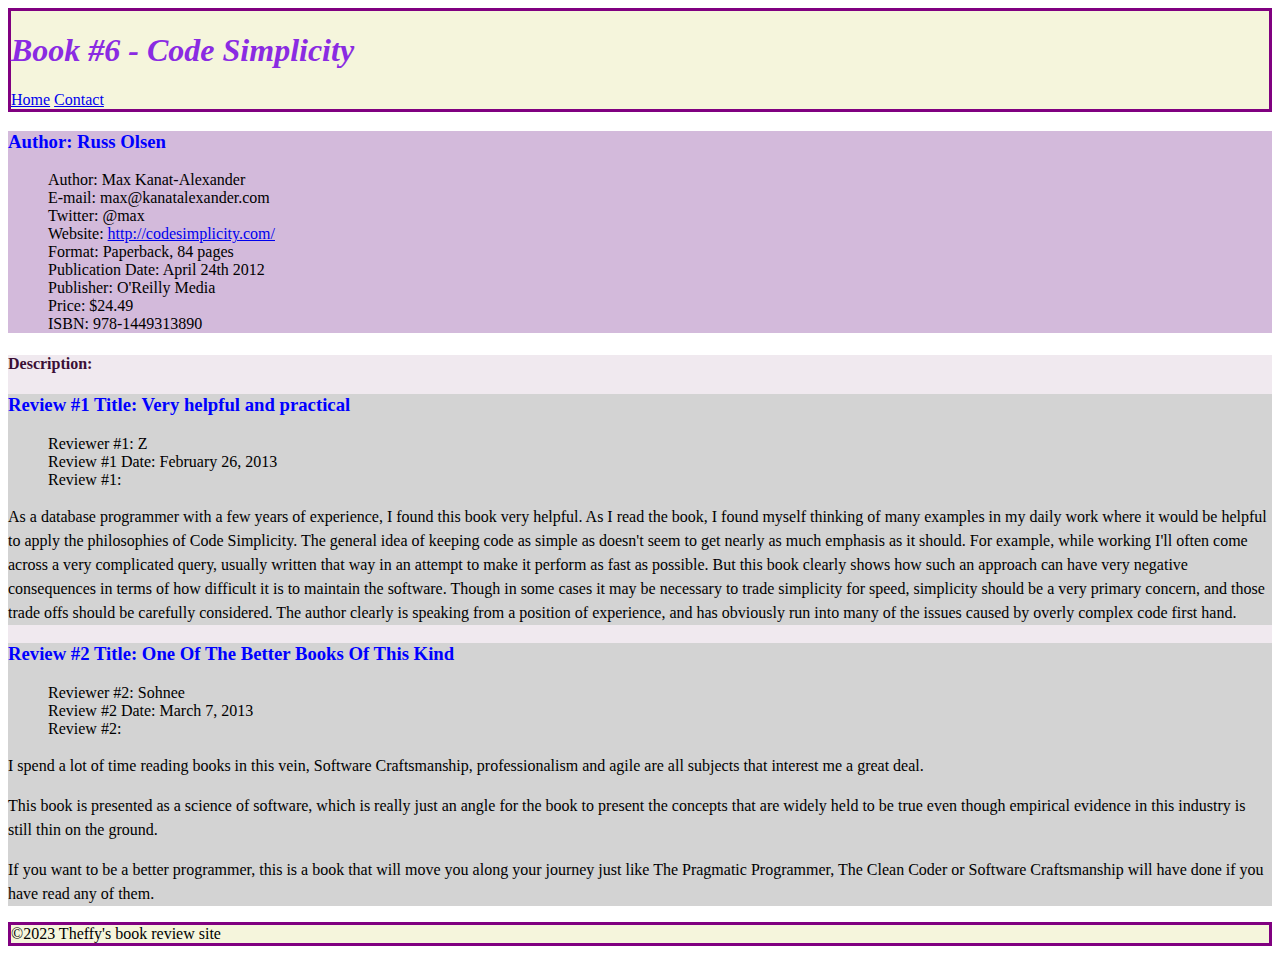
<file: content/code-simplicity.html>
<!DOCTYPE html>
<html lang="en">
<head>
    <meta charset="UTF-8">
    <meta http-equiv="X-UA-Compatible" content="IE=edge">
    <meta name="viewport" content="width=device-width, initial-scale=1.0">
    <link rel="stylesheet" href="../styles/style.css">
    <link rel="stylesheet" href="../styles/eloquent-ruby.css">
    <link rel="stylesheet" href="../styles/code-simplicity.css">
    <title>Book #6 - Code Simplicity</title>
</head>
<body>
    <header>
        <h1 class="book-title">Book #6 - Code Simplicity</h1>
        <nav id="navigation">
            <a href="../index.html" title="Go Home">Home</a>
            <!--<a href="about.html" title="Learn more about us">About</a>-->
            <a href="contact.html" title="Contact us">Contact</a>
        </nav>
     </header>
    <section id="author_info">
      <h3>Author: Russ Olsen</h3>
      <ul>
        <li> Author: Max Kanat-Alexander</li>
        <li>E-mail:  max@kanatalexander.com</li>
        <li>Twitter:  @max</li>
        <li>Website: <a href="https://www.codesimplicity.com/">http://codesimplicity.com/</a></li>
        <li>Format:  Paperback, 84 pages</li>
        <li>Publication Date: April 24th 2012</li>
        <li>Publisher:  O'Reilly Media</li>
        <li>Price:  $24.49</li>
        <li>ISBN: 978-1449313890</li>
      </ul>
    </section>
    <div id="Description">
       <h4>Description:</h4>
       <article>
          <h3>Review #1 Title: Very helpful and practical</h3>
         <ul>
           <li>Reviewer #1:  Z</li>
           <li>Review #1 Date:  February 26, 2013</li>
           <li>Review #1:</li>
         </ul>
  
          <p>As a database programmer with a few years of experience, I found this book very helpful. As I read the book, I found myself thinking of many examples in my daily work where it would be helpful to apply the philosophies of Code Simplicity. The general idea of keeping code as simple as doesn't seem to get nearly as much emphasis as it should. For example, while working I'll often come across a very complicated query, usually written that way in an attempt to make it perform as fast as possible. But this book clearly shows how such an approach can have very negative consequences in terms of how difficult it is to maintain the software. Though in some cases it may be necessary to trade simplicity for speed, simplicity should be a very primary concern, and those trade offs should be carefully considered. The author clearly is speaking from a position of experience, and has obviously run into many of the issues caused by overly complex code first hand.
          </p>
       </article>
       <article>
        <h3>Review #2 Title:  One Of The Better Books Of This Kind</h3>
        <ul>
          <li>Reviewer #2:  Sohnee</li>
          <li>Review #2 Date:  March 7, 2013</li>
          <li>Review #2:</li>
        </ul>
         <p>I spend a lot of time reading books in this vein, Software Craftsmanship, professionalism and agile are all subjects that interest me a great deal.
        </p>
          <p> This book is presented as a science of software, which is really just an angle for the book to present the concepts that are widely held to be true even though empirical evidence in this industry is still thin on the ground.
          </p> 
          <p>
            If you want to be a better programmer, this is a book that will move you along your journey just like The Pragmatic Programmer, The Clean Coder or Software Craftsmanship will have done if you have read any of them.
         </p>
       </article>
    </div>
    <footer>
      &copy;2023 Theffy's book review site
    </footer>
</body>
</html>
</file>
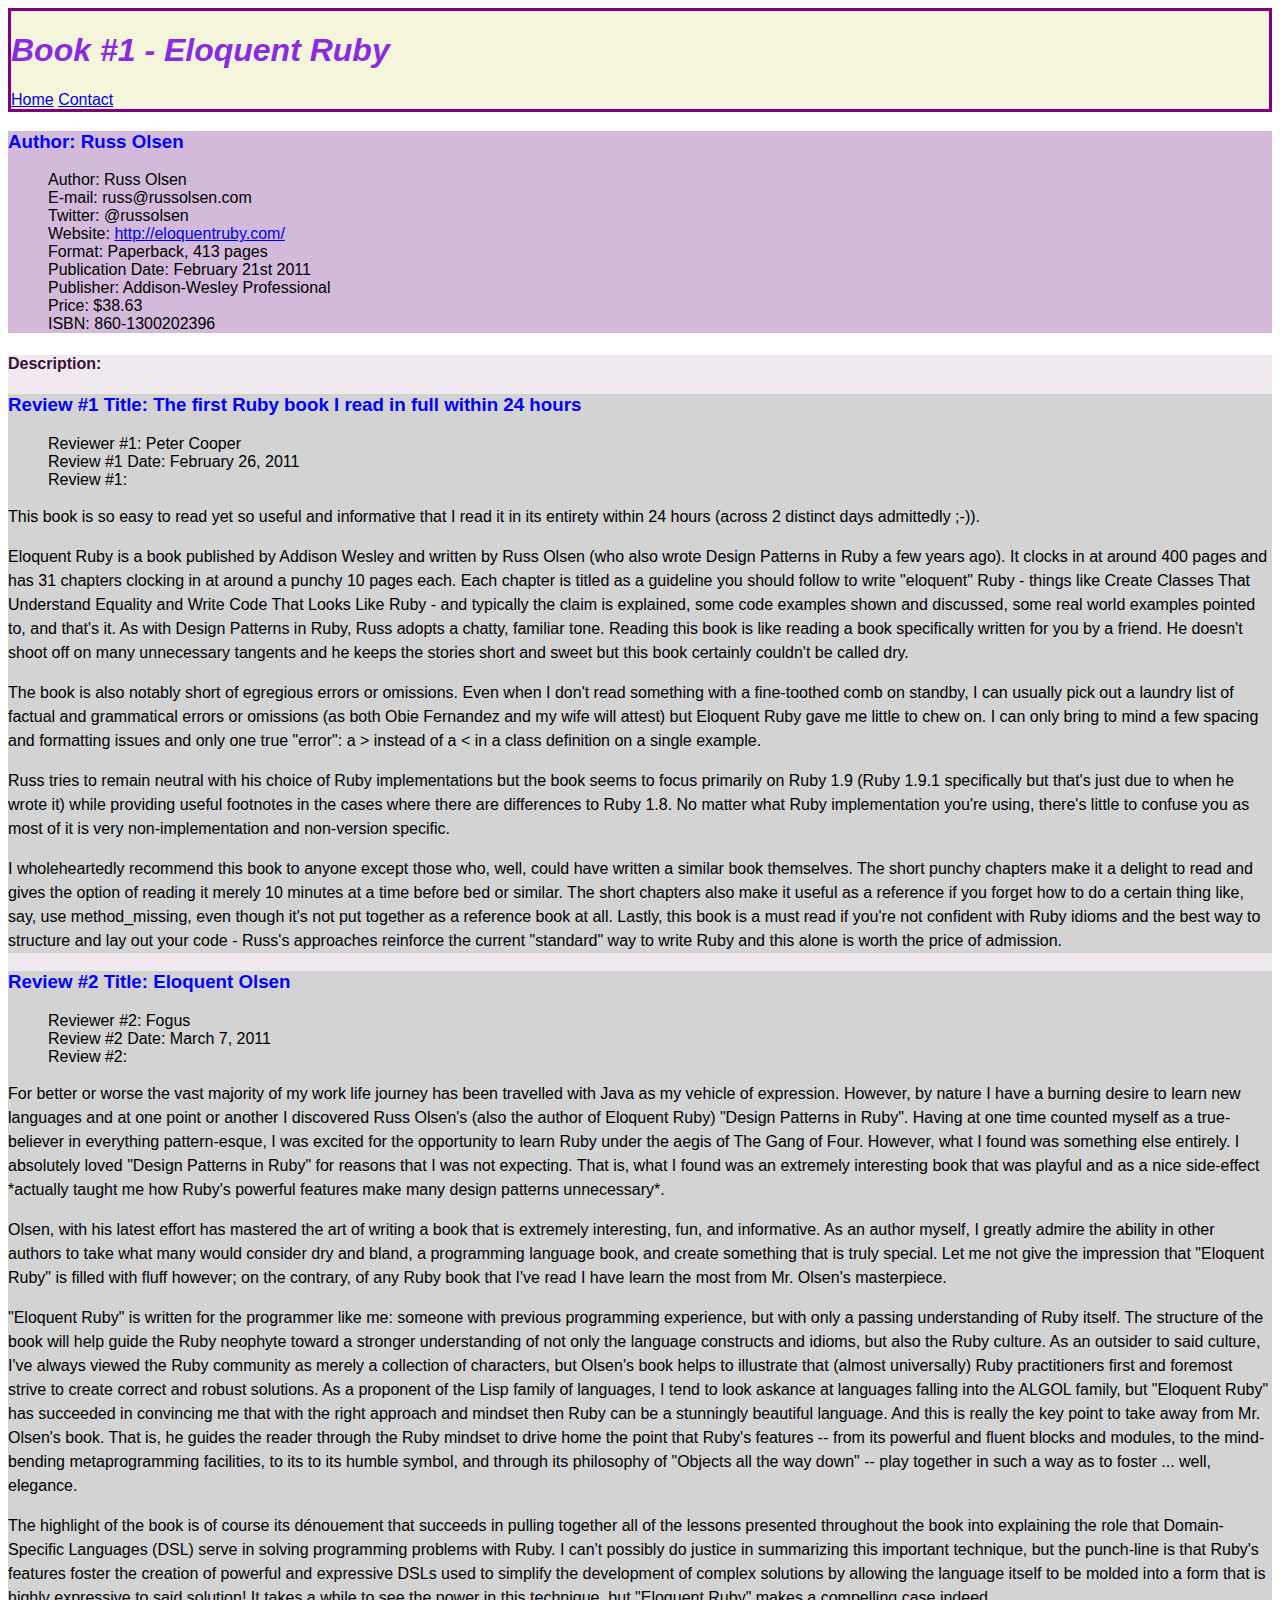
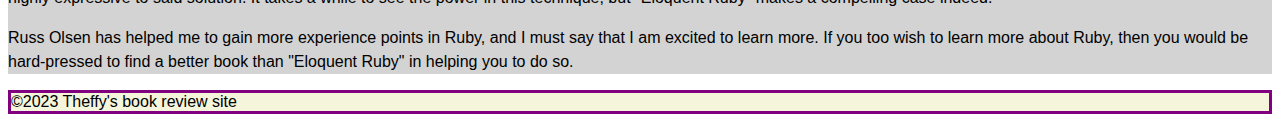
<file: content/eloquent-ruby.html>
<!DOCTYPE html>
<html lang="en">
<head>
    <meta charset="UTF-8">
    <meta http-equiv="X-UA-Compatible" content="IE=edge">
    <meta name="viewport" content="width=device-width, initial-scale=1.0">
    <link rel="stylesheet" href="../styles/style.css">
    <link rel="stylesheet" href="../styles/eloquent-ruby.css">
    <title>Book #1 - Eloquent Ruby</title>
</head>
<body>
    <header>
        <h1 class="book-title">Book #1 - Eloquent Ruby</h1>
        <nav id="navigation">
            <a href="../index.html" title="Go Home">Home</a>
            <!--<a href="about.html" title="Learn more about us">About</a>-->
            <a href="contact.html" title="Contact us">Contact</a>
        </nav>
     </header>
    <section id="author_info">
      <h3>Author: Russ Olsen</h3>
      <ul>
        <li> Author: Russ Olsen</li>
        <li>E-mail:  russ@russolsen.com</li>
        <li>Twitter:  @russolsen</li>
        <li>Website: <a href="http://eloquentruby.com/">http://eloquentruby.com/</a></li>
        <li>Format:  Paperback, 413 pages</li>
        <li>Publication Date: February 21st 2011</li>
        <li>Publisher:  Addison-Wesley Professional</li>
        <li>Price:  $38.63</li>
        <li>ISBN: 860-1300202396</li>
      </ul>
    </section>
    <div id="Description">
       <h4>Description:</h4>
       <article>
          <h3>Review #1 Title:  The first Ruby book I read in full within 24 hours</h3>
         <ul>
           <li>Reviewer #1:  Peter Cooper</li>
           <li>Review #1 Date:  February 26, 2011</li>
           <li>Review #1:</li>
         </ul>
  
          <p>This book is so easy to read yet so useful and informative that I read it in its entirety within 24 hours (across 2 distinct days admittedly ;-)).
          </p>
          <p>
           Eloquent Ruby is a book published by Addison Wesley and written by Russ Olsen (who also wrote Design Patterns in Ruby a few years ago). It clocks in at around 400 pages and has 31 chapters clocking in at around a punchy 10 pages each. Each chapter is titled as a guideline you should follow to write "eloquent" Ruby - things like Create Classes That Understand Equality and Write Code That Looks Like Ruby - and typically the claim is explained, some code examples shown and discussed, some real world examples pointed to, and that's it. As with Design Patterns in Ruby, Russ adopts a chatty, familiar tone. Reading this book is like reading a book specifically written for you by a friend. He doesn't shoot off on many unnecessary tangents and he keeps the stories short and sweet but this book certainly couldn't be called dry.
          </p>
          <p>
           The book is also notably short of egregious errors or omissions. Even when I don't read something with a fine-toothed comb on standby, I can usually pick out a laundry list of factual and grammatical errors or omissions (as both Obie Fernandez and my wife will attest) but Eloquent Ruby gave me little to chew on. I can only bring to mind a few spacing and formatting issues and only one true "error": a > instead of a &lt; in a class definition on a single example.
          </p>
          <p>
           Russ tries to remain neutral with his choice of Ruby implementations but the book seems to focus primarily on Ruby 1.9 (Ruby 1.9.1 specifically but that's just due to when he wrote it) while providing useful footnotes in the cases where there are differences to Ruby 1.8. No matter what Ruby implementation you're using, there's little to confuse you as most of it is very non-implementation and non-version specific.
          </p> 
          <p>
           I wholeheartedly recommend this book to anyone except those who, well, could have written a similar book themselves. The short punchy chapters make it a delight to read and gives the option of reading it merely 10 minutes at a time before bed or similar. The short chapters also make it useful as a reference if you forget how to do a certain thing like, say, use method_missing, even though it's not put together as a reference book at all. Lastly, this book is a must read if you're not confident with Ruby idioms and the best way to structure and lay out your code - Russ's approaches reinforce the current "standard" way to write Ruby and this alone is worth the price of admission.
           </p>
       </article>
       <article>
        <h3>Review #2 Title:  Eloquent Olsen</h3>
        <ul>
          <li>Reviewer #2:  Fogus</li>
          <li>Review #2 Date:  March 7, 2011</li>
          <li>Review #2:</li>
        </ul>
         <p>For better or worse the vast majority of my work life journey has been travelled with Java as my vehicle of expression. However, by nature I have a burning desire to learn new languages and at one point or another I discovered Russ Olsen's (also the author of Eloquent Ruby) "Design Patterns in Ruby". Having at one time counted myself as a true-believer in everything pattern-esque, I was excited for the opportunity to learn Ruby under the aegis of The Gang of Four. However, what I found was something else entirely. I absolutely loved "Design Patterns in Ruby" for reasons that I was not expecting. That is, what I found was an extremely interesting book that was 
          playful and as a nice side-effect *actually taught me how Ruby's powerful features make many design patterns unnecessary*.
        </p>
          <p>Olsen, with his latest effort has mastered the art of writing a book that is extremely interesting, fun, and informative. As an author myself, I greatly admire the ability in other authors to take what many would consider dry and bland, a programming language book, and create something that is truly special. Let me not give the impression that "Eloquent Ruby" is filled with fluff however; on the contrary, of any Ruby book that I've read I have learn the most from Mr. Olsen's masterpiece.
          </p> 
          <p>
          "Eloquent Ruby" is written for the programmer like me: someone with previous programming experience, but with only a passing understanding of Ruby itself. The structure of the book will help guide the Ruby neophyte toward a stronger understanding of not only the language constructs and idioms, but also the Ruby culture. As an outsider to said culture, I've always viewed the Ruby community as merely a collection of characters, but Olsen's book helps to illustrate that (almost universally) Ruby practitioners first and foremost strive to create correct and robust solutions. As a proponent of the Lisp family of languages, I tend to look askance at languages falling into the ALGOL family, but "Eloquent Ruby" has succeeded in convincing me that with the right approach and mindset then Ruby can be a stunningly beautiful language. And this is really the key point to take away from Mr. Olsen's book. That is, he guides the reader through the Ruby mindset to drive home the point that Ruby's features -- from its powerful and fluent blocks and modules, to the mind-bending metaprogramming facilities, to its to its humble symbol, and through its philosophy of "Objects all the way down" -- play together in such a way as to foster ... well, elegance.
         </p>
         <p>
          The highlight of the book is of course its dénouement that succeeds in pulling together all of the lessons presented throughout the book into explaining the role that Domain-Specific Languages (DSL) serve in solving programming problems with Ruby. I can't possibly do justice in summarizing this important technique, but the punch-line is that Ruby's features foster the creation of powerful and expressive DSLs used to simplify the development of complex solutions by allowing the language itself to be molded into a form that is highly expressive to said solution! It takes a while to see the power in this technique, but "Eloquent Ruby" makes a compelling case indeed.
          </p>
          <p>
          Russ Olsen has helped me to gain more experience points in Ruby, and I must say that I am excited to learn more. If you too wish to learn more about Ruby, then you would be hard-pressed to find a better book than "Eloquent Ruby" in helping you to do so.
          </p>
       </article>
    </div>
    <footer>
      &copy;2023 Theffy's book review site
    </footer>
</body>
</html>
</file>
<file: styles/style.css>
header, footer{
    border-style: solid;
    border-color:purple;
    background-color: beige;
}

main, section{
    background-color:#d3badb ;
}

body{
    font-family: Arial, Helvetica, sans-serif;
}

.book-title{
    font-style: italic;
}

h1{
    color: blueviolet;
}

h2{
    color: #785373;
}

h3{
    color:blue;
}

h4{
    color:#3b0f35;
}

#navigation a:hover{
    color:#d1673d;
    transition: 0.2s;
}

ul{
    list-style-type: none;
}
</file>
<file: styles/eloquent-ruby.css>
#Description{
    background-color: #f0e9ef;
}

#Description article{
    background-color: lightgray;
}

#Description p{
    line-height: 150%;
}
</file>
<file: styles/code-simplicity.css>
body{
    font-family: Titillium Web;
}
</file>
